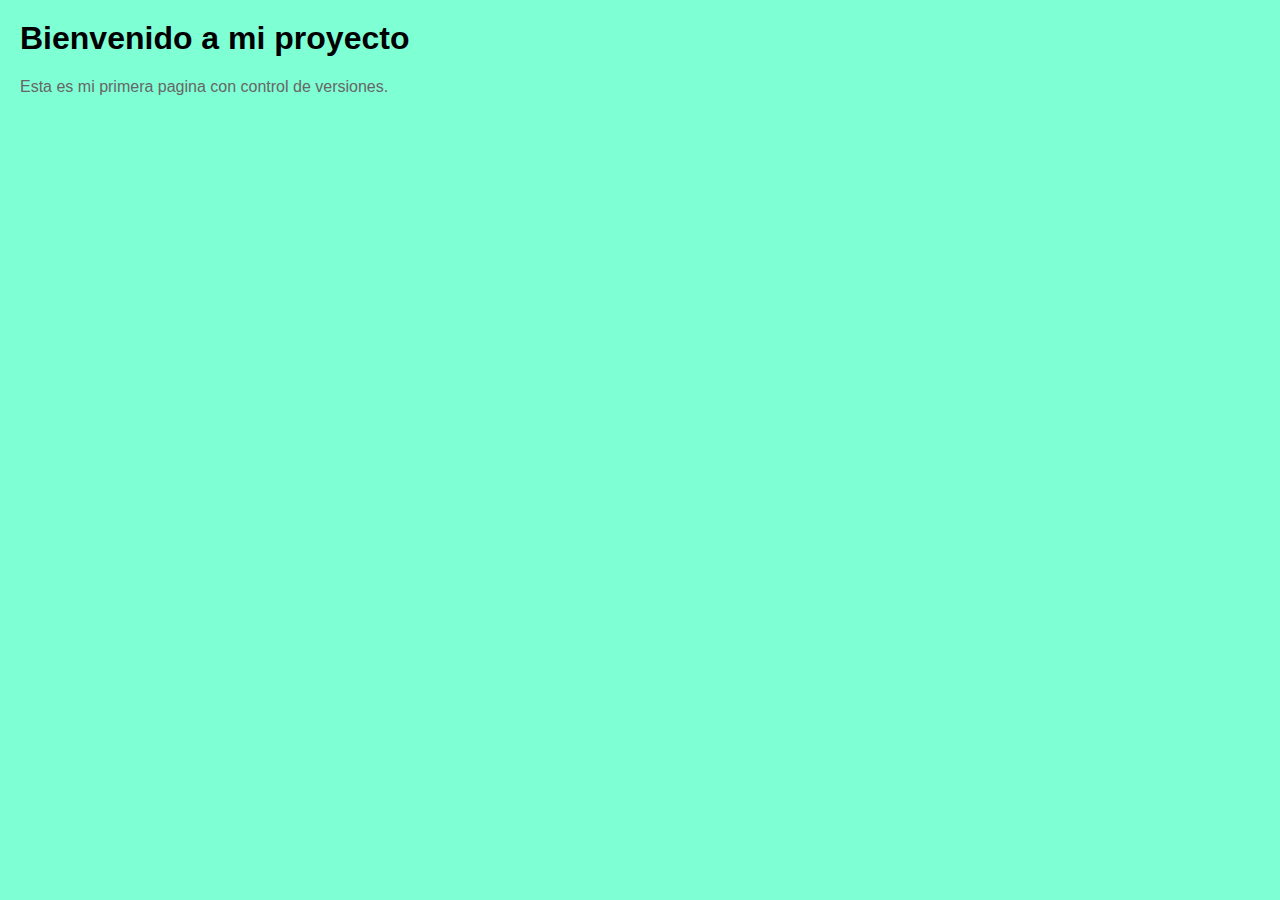
<file: index.html>
<html lang="en">
<head>
    <meta charset="UTF-8">
    <meta name="viewport" content="width=device-width, initial-scale=1.0">
    <title>mi primer proyecto en git</title>
    <link rel="stylesheet" href="styles.css">
</head>
<body>
    <h1>Bienvenido a mi proyecto</h1>
    <p>Esta es mi primera pagina con control de versiones.</p>
</body>
</html>
</file>
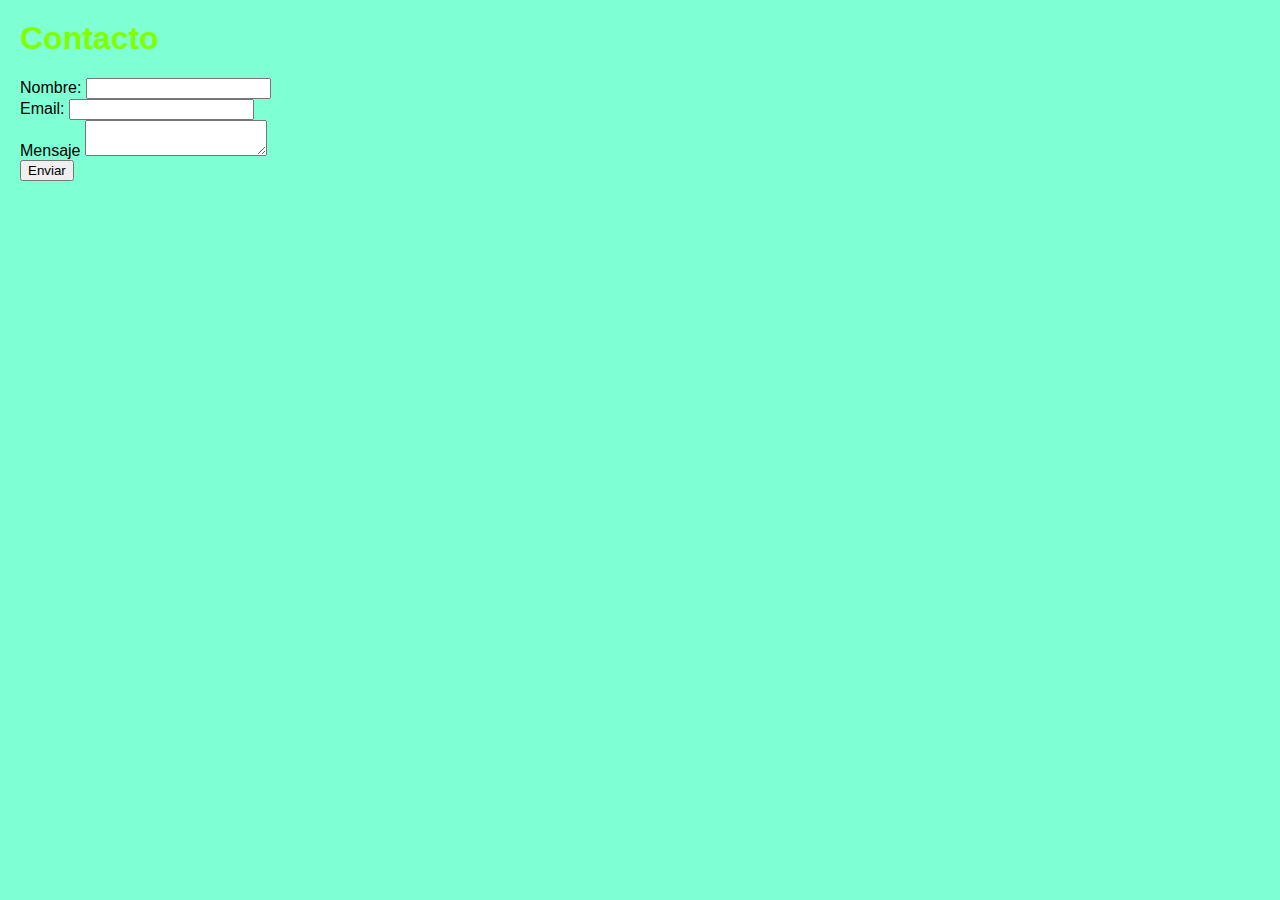
<file: contacto.html>
<html lang="es">
<head>
    <meta charset="UTF-8">
    <meta name="viewport" content="width=device-width, initial-scale=1.0">
    <title>Contacto</title>
    <link rel="stylesheet" href="styles.css">
</head>
<body>
    <h1 class="Contacto">Contacto</h1>
    <form>
        <div>
            <label for="nombre">Nombre:</label>
            <input type="text" id="nombre" name="nombre">
        </div>
        <div>
            <label for="email">Email:</label>
            <input type="email" id="email" name="email">
        </div>
        <div>
            <label for="mensaje">Mensaje</label>
            <textarea type="mensaje" name="mensaje" id="mensaje"></textarea>
        </div>
        <button type="submit">Enviar</button>
    </form>
</body>
</html>
</file>
<file: styles.css>
body{
    margin: 0;
    padding: 20px;
    font-family: Arial, sans-serif;
    background-color: aquamarine;
}

h1{
    color: black;
}


p{
    color: #666;
}

.Contacto{
    color: chartreuse;
}
</file>
